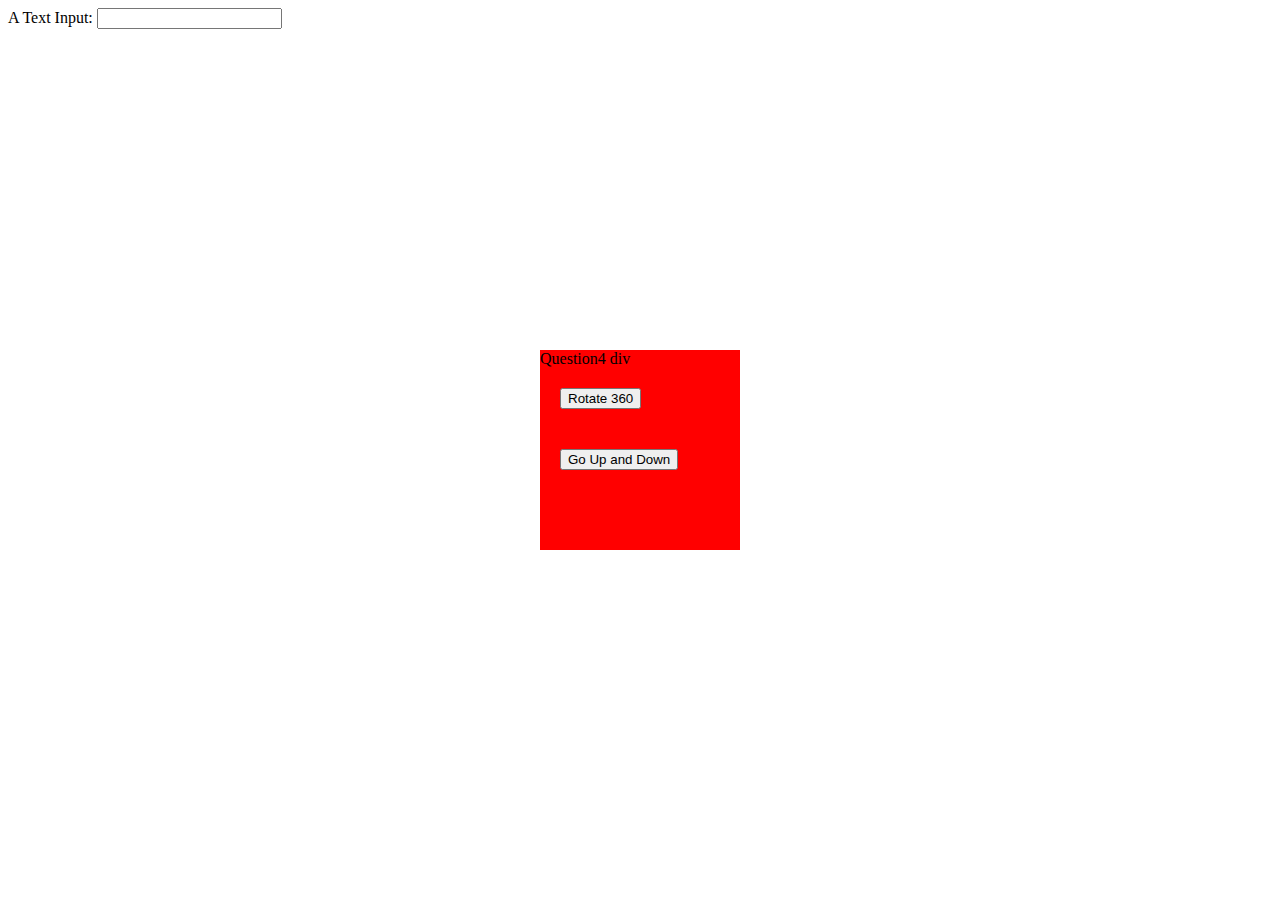
<file: assessment/html-css-js/index.html>
<!DOCTYPE html>
<html lang="en">
<head>
  <meta charset="UTF-8">
  <meta http-equiv="X-UA-Compatible" content="IE=edge">
  <meta name="viewport" content="width=device-width, initial-scale=1.0">
  <title>Assessment</title>
  <link rel="stylesheet" href="question4.css">
</head>
<body>
  <label for="a_text">A Text Input:</label>
  <input type="text" name="a_text" id="a_text">
  <br>
  <br>

  <div id="to-be-animated">
    Question4 div
    <button id="rotate-button" style="margin: 20px;" onclick="rotate()">Rotate 360</button>
    <button id="up-down-button" style="margin: 20px;" onclick="up_down()">Go Up and Down</button>
  </div>
</body>
<script src="./question3.js"></script>
</html>
</file>
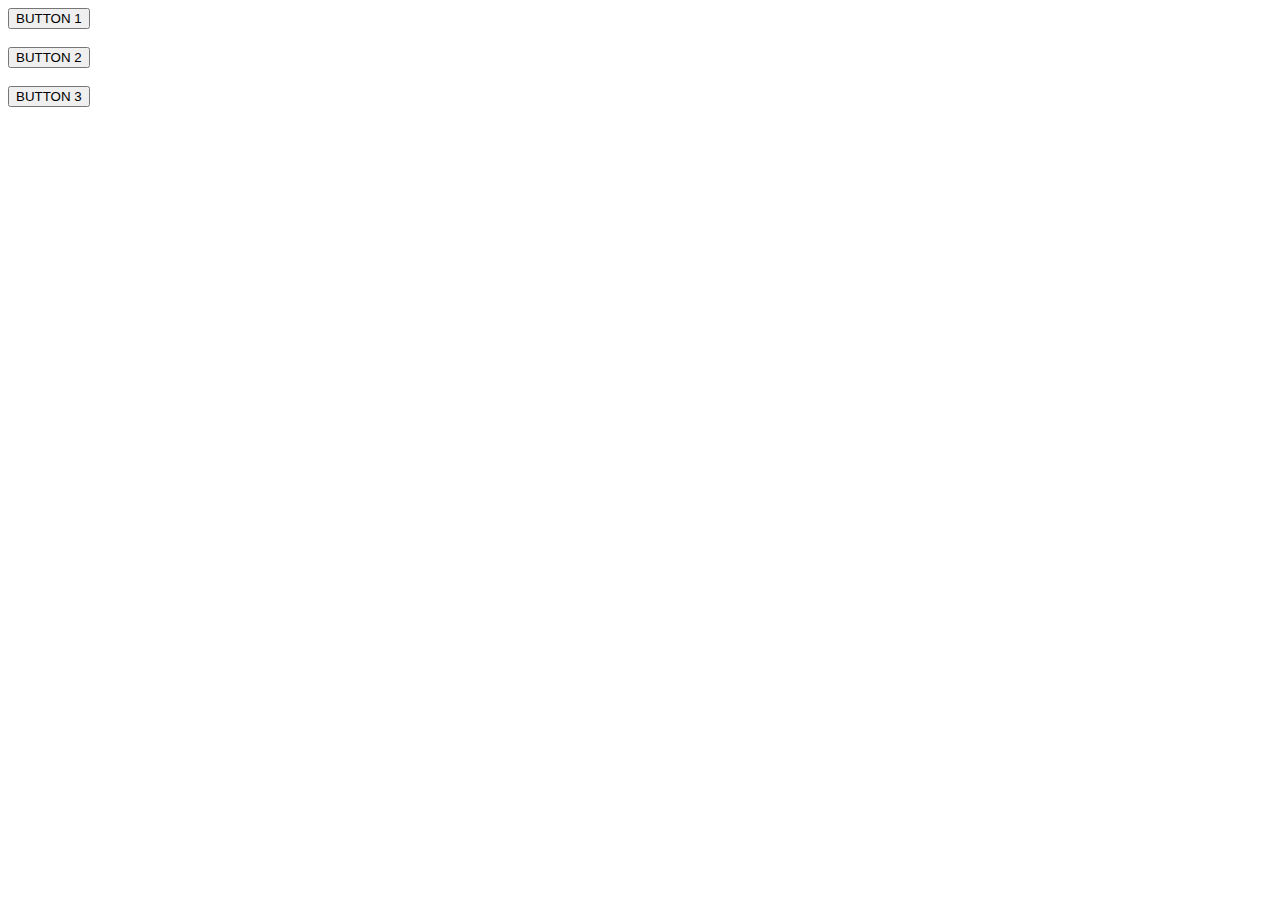
<file: study/javascript/index.html>
<!DOCTYPE html>
<html lang="en">
  <head>
    <meta charset="UTF-8" />
    <meta http-equiv="X-UA-Compatible" content="IE=edge" />
    <meta name="viewport" content="width=device-width, initial-scale=1.0" />
    <title>Test Page</title>
  </head>
  <body>
    <button>BUTTON 1</button>
    <br />
    <br />
    <button>BUTTON 2</button>
    <br />
    <br />
    <button>BUTTON 3</button>
  </body>
  <script src="../utils/colorfulLog.js"></script>
  <!-- Change below when you are going to test some other file -->
  <script src="./7_a_async-and-event-loop.js"></script>
</html>
</file>
<file: assessment/html-css-js/question4.css>
/* just to be able to see the div, this is your starting point*/
/* You can create your own classess, animations etc*/
#to-be-animated {
  width: 200px;
  height: 200px;
  background-color: red;
  position: fixed; /*absolute*/
  top:50%;
  left:50%;
  margin-top: -100px;
  margin-left: -100px;
}

.rotate {
  animation: rotate 1s;
}

.up_down {
  animation: up_down 1s;
}

@keyframes rotate {
  0%  {transform: rotate(0deg);}
  100% {transform: rotate(360deg);} 
}

@keyframes up_down {
  0%, 100% {
    top: 50%;
  }
  50% {
    top: 0%;
  }
}
</file>
